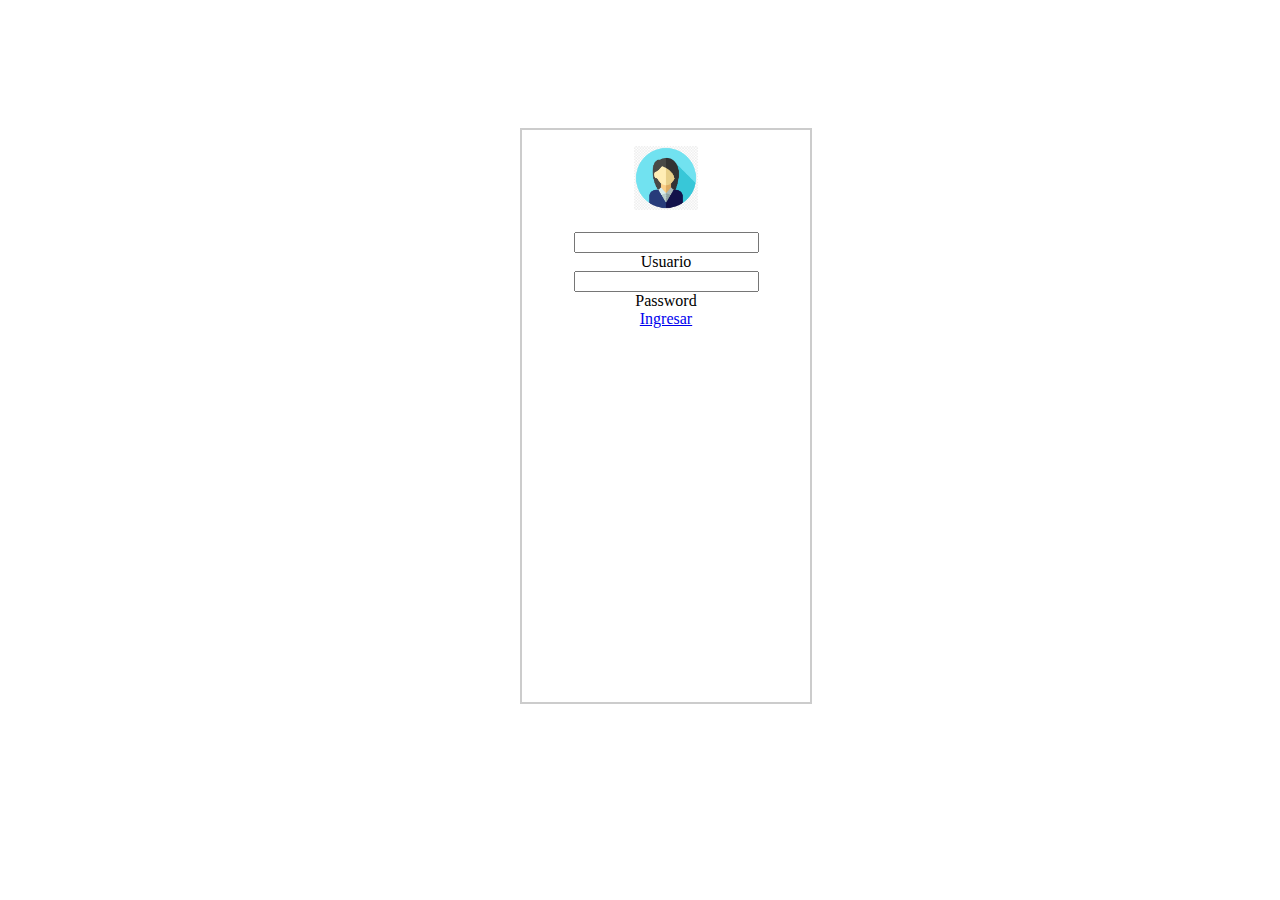
<file: index.html>
<!DOCTYPE html>
<html lang="en">

<head>
  <meta charset="UTF-8">
  <meta http-equiv="X-UA-Compatible" content="IE=edge">
  <meta name="viewport" content="width=device-width, initial-scale=1.0">
  <title>Cajero Automatico</title>
  <link href="https://cdn.jsdelivr.net/npm/bootstrap@5.2.0/dist/css/bootstrap.min.css" rel="stylesheet"
    integrity="sha384-gH2yIJqKdNHPEq0n4Mqa/HGKIhSkIHeL5AyhkYV8i59U5AR6csBvApHHNl/vI1Bx" crossorigin="anonymous">
  <link rel="stylesheet" href="style.css">
</head>

<body>
  <div class="bg-light p-4" id="principal">
    <form id="form1">
      <div class="mb-3">
        <div class="imagen">
          <img src="src/mujer.jpg" class="card-img-top" alt="..." style="width: 4rem; height: 4rem;">
        </div> <br>
        <input type="text" id="text" class="form-control">
        <div class="form-text">Usuario</div>
      </div>
      <div class="mb-3">
        <input type="password" id="password" class="form-control">
        <div id="emailHelp" class="form-text">Password</div>
      </div>
      <a href="#" class="btn btn-primary" onclick="recibir();">Ingresar</a>
    </form>
  </div>
  <script src="https://cdn.jsdelivr.net/npm/bootstrap@5.2.0/dist/js/bootstrap.bundle.min.js"
    integrity="sha384-A3rJD856KowSb7dwlZdYEkO39Gagi7vIsF0jrRAoQmDKKtQBHUuLZ9AsSv4jD4Xa"
    crossorigin="anonymous"></script>
  <script src="main.js"></script>
</body>

</html>
</file>
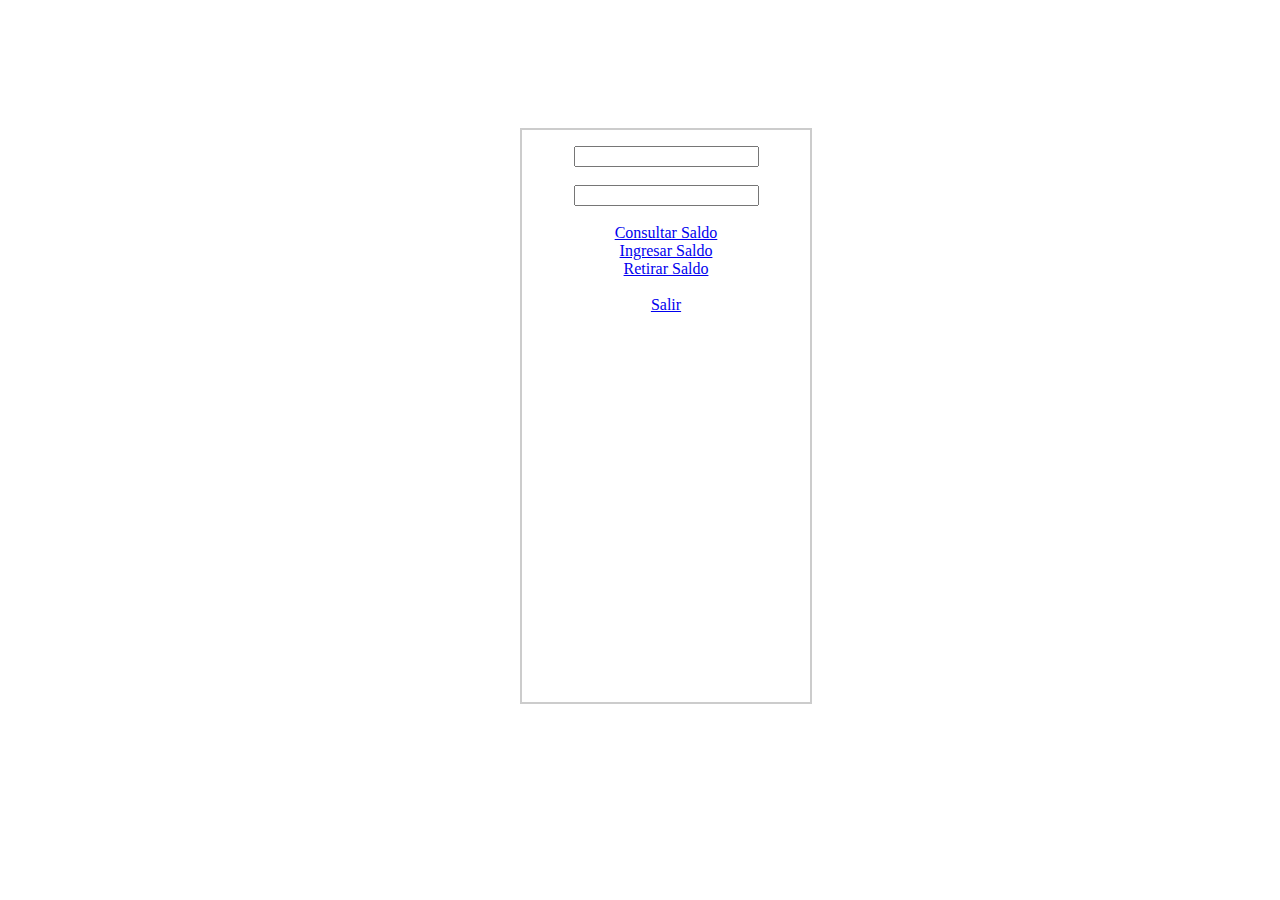
<file: indexUsuario.html>
<!DOCTYPE html>
<html lang="en">

<head>
    <meta charset="UTF-8">
    <meta http-equiv="X-UA-Compatible" content="IE=edge">
    <meta name="viewport" content="width=device-width, initial-scale=1.0">
    <title>Saldo</title>
    <link href="https://cdn.jsdelivr.net/npm/bootstrap@5.2.0/dist/css/bootstrap.min.css" rel="stylesheet"
        integrity="sha384-gH2yIJqKdNHPEq0n4Mqa/HGKIhSkIHeL5AyhkYV8i59U5AR6csBvApHHNl/vI1Bx" crossorigin="anonymous">
    <link rel="stylesheet" href="saldos.css">
</head>

<body>
    <div class="bg-light p-4" id="principal">
        <form name="form1" id="form1">
            <div class="mb-3">
                <div class="imagen">
                    <input type="text" name="text" id="text" class="form-control" readonly>
                </div> <br>
                <div class="imagen">
                    <input type="text2" name="text2" id="text2" class="form-control" readonly>
                </div> <br>
                <a href="#" id="text" class="btn btn-primary" onclick="consultar();">Consultar Saldo</a>
            </div>
            <div class="mb-3">
                <a href="#" class="btn btn-primary" onclick="ingresar();">Ingresar Saldo</a>
            </div>
            <div>
                <a href="#" id="retirar" class="btn btn-primary" onclick="retirar();">Retirar Saldo</a> <br>
            </div> <br>
            <a href="#" class="btn btn-danger" onclick="salir();">Salir</a> <br>
        </form>
    </div>
    <script src="https://cdn.jsdelivr.net/npm/bootstrap@5.2.0/dist/js/bootstrap.bundle.min.js"
        integrity="sha384-A3rJD856KowSb7dwlZdYEkO39Gagi7vIsF0jrRAoQmDKKtQBHUuLZ9AsSv4jD4Xa"
        crossorigin="anonymous"></script>
    <script src="saldos.js"></script>
</body>

</html>
</file>
<file: style.css>
#principal {
    width: 20vw;
    height: 60vh;
    margin: 8rem;
    padding: 1rem;
    border: 2px solid #ccc;
    text-align: center;
    margin-left: 40vw;
}
</file>
<file: saldos.css>
#principal {
    width: 20vw;
    height: 60vh;
    margin: 8rem;
    padding: 1rem;
    border: 2px solid #ccc;
    text-align: center;
    margin-left: 40vw;
}
</file>
